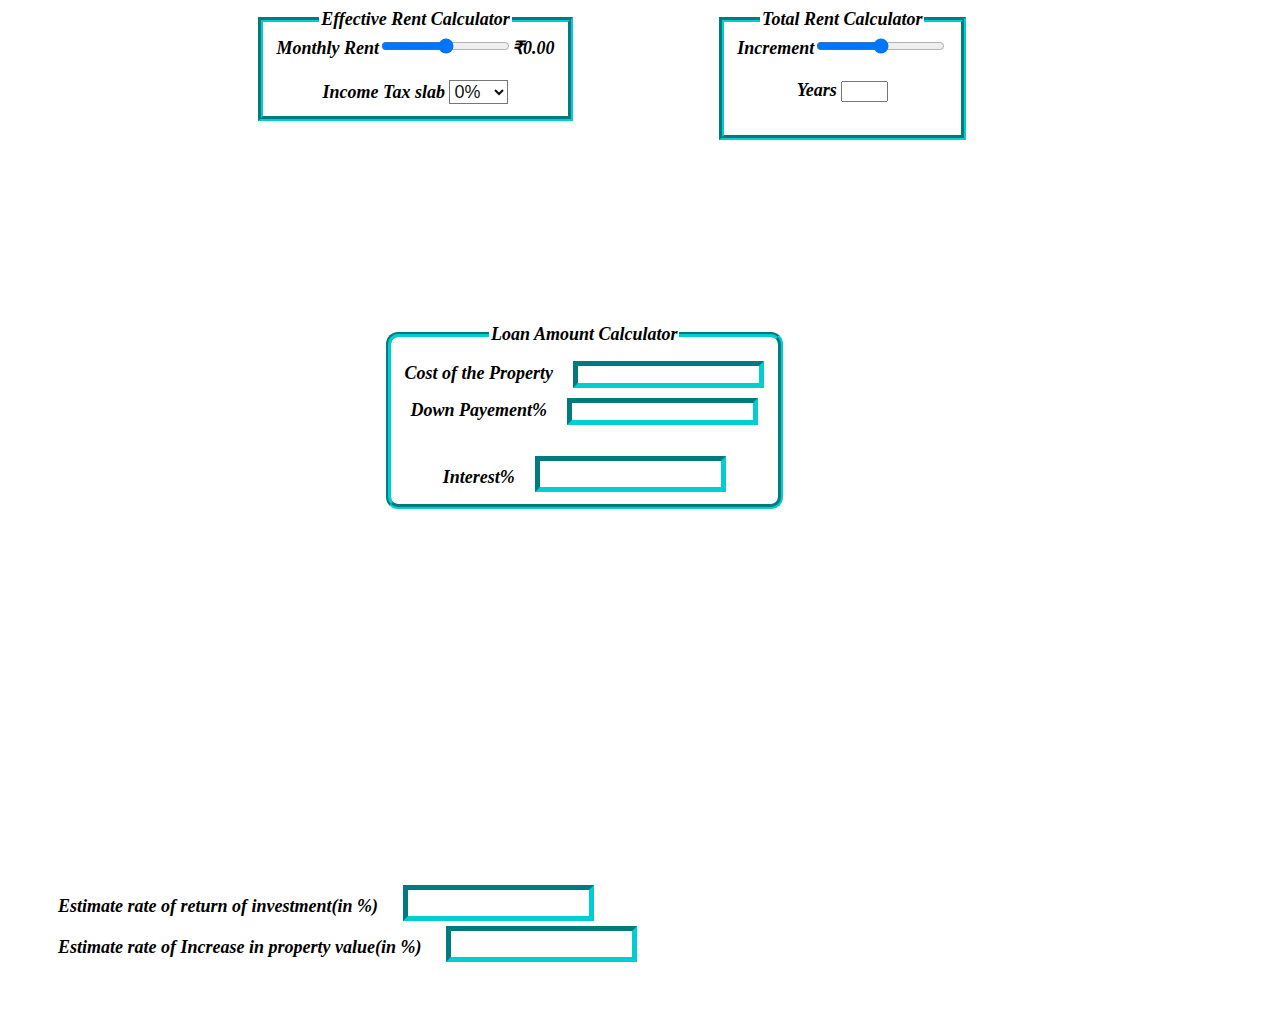
<file: index.html>
<!DOCTYPE html>
<html lang="en">

<head>
    <meta charset="UTF-8">
    <meta http-equiv="X-UA-Compatible" content="IE=edge">
    <meta name="viewport" content="width=device-width, initial-scale=1.0">
    <script src="index.js"></script>
    <title>Rent Calculator</title>
    <link rel="stylesheet" href="index.css">
</head>

<body>
    <form>
        <fieldset id="erc">
            <legend>Effective Rent Calculator</legend>
            Monthly Rent<input id="mr" name="mr" type="range" onchange="efr()" value="" min=1000 max=80000
                step=500><output id="mro"></output><br><br>
            Income Tax slab <select id="tx" onchange="efr()">
                <option value="0">0%</option>
                <option value="5">5%</option>
                <option value="10">10%</option>
                <option value="15">15%</option>
                <option value="20">20%</option>
                <option value="25">25%</option>
                <option value="30">30%</option>
            </select>
            <div id="r">
            </div>
        </fieldset>
        <fieldset id="trc">
            <legend>Total Rent Calculator</legend>
            Increment<input id="ic" type="range" onchange="tr(3)" min=0 max=20 step=0.5><output id="ico"></output><br>
            <br>Years <input id="y" type="number" style="width: 3vw;" onchange="tr(3)"><br>
            <br>
            <div id="tr">
            </div>
        </fieldset>
        <br>
        <br>
        <fieldset id="lac">
            <legend>Loan Amount Calculator</legend>
            Cost of the Property<input id="co" type="number" onchange="la()"><br>
            Down Payement%<input id="dpp" type="number" onchange="la()"><br>
            <div id="da">
            </div><br>
            Interest%<input id="int" type="number" onchange="interest()"><br>
            <div id="loan">
            </div>
        </fieldset>
        <div id="decison">
        Estimate rate of return of investment(in %)
        <input id="ri" type="number" onchange="hrc()"><br>
        Estimate rate of Increase in property value(in %)
        <input id="pv" type="number" onchange="lrc()"><br>
        <div id="hrcd"></div>
        <br>
        <div id="lrcd"></div>
    </form><br>
    <br>
    <div id="decison"></div>
</div>
</body>

</html>
</file>
<file: index.css>
body{
  background-image: url("https://png.pngtree.com/thumb_back/fw800/background/20190221/ourmid/pngtree-real-estate-selling-a-house-estate-high-end-real-estate-image_21331.jpg");
  background-attachment:fixed;
background-size: cover;
 

  background-repeat: no-repeat;
  background-attachment:fixed;
    font-size:large;
    font-family:Georgia, 'Times New Roman', Times, serif;
    font-weight: bolder;
    font-style:italic;
    
}
   #decison{
     position: absolute;
     top:100%;
     
   }
  
  
  

  fieldset{
    width: fit-content;
    text-align: center;
    color:black;
  }
  
  select
  {
    background-color:white;
    color:rgba(0, 0, 0, 0.945);
    font-size: large;
  }
  @media screen and (min-width: 1000px) {
      #erc
      {
        position: absolute;
        top:1%;
        left: 20%;
        width:fit-content;
        height: fit-content;
        
        border-color: darkturquoise;
        border-width: 5px;
      }
      #trc
      {
        position: absolute;
        top:1%;
        left: 56%;
        width:fit-content;
        height: fit-content;
     
        border-color: darkturquoise;
        border-width: 5px;
      }
  
      #lac
      {
        position: absolute;
        top:36%;
        left: 30%;
        width: fit-content;
        border-width: 5px;
      
        border-color: darkturquoise;
       
        border-radius: 12px;
        height: fit-content;
         
      }
     

      }
      #dpp{
        padding-top: 20px;
        margin-top: 20px;
    }
    #co{
      padding-top: 1px;
      margin-top: 10px;
     margin-left: 20px;
     border-width: 5px;
     
     border-color: darkturquoise;

    }
    #dpp{
      padding-top: 1px;
      margin-top: 10px;
     margin-left: 20px;
     border-width: 5px;
   
     border-color: darkturquoise;

    }
    #int{
      padding-top: 10px;
      margin-top: 10px;
      margin-left: 20px;
      border-width: 5px;
     
      border-color: darkturquoise;
     
      
  
    }
    #ri{
      padding-top: 10px;
      margin-top: 5px;
      margin-left: 20px;
      border-width: 5px;
      color:black;
   
      border-color: darkturquoise;

    }
    #pv{
      padding-top: 10px;
      margin-top: 5px;
      margin-left: 20px;
      border-width: 5px;
      
      border-color: darkturquoise;
    }
    #hrcd{
      padding-top: 10px;
      margin-top: 5px;
      margin-left: 50px;
     
      
      
      

    }
    #lrcd{
      /* padding-top: 5px; */
      margin-top: -10px;
      margin-left: 50px;

    }
    #decison{
      margin-top: -20px;
      margin-left: 50px;


    }
</file>
